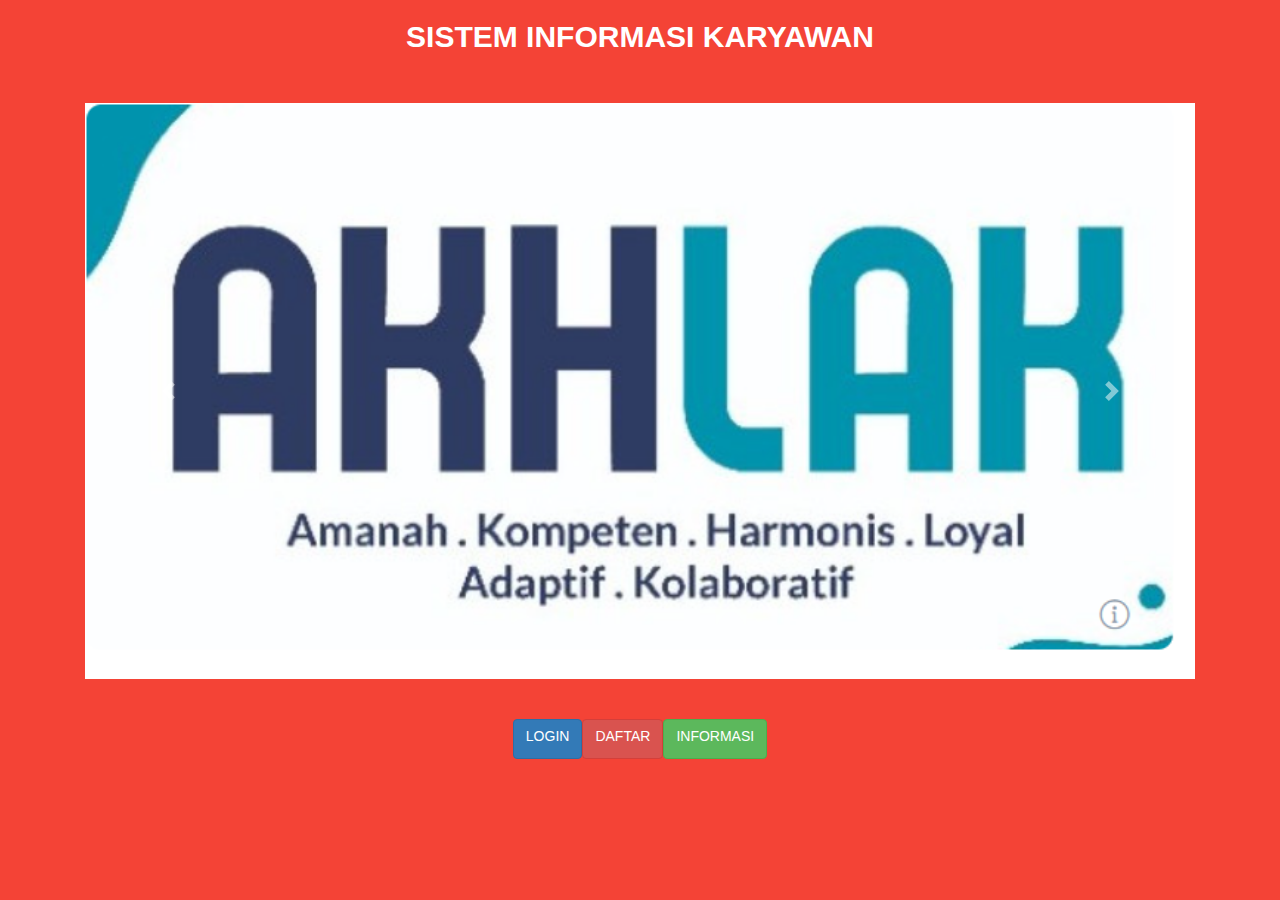
<file: index.html>
<!DOCTYPE html>
<html lang="en" dir="ltr">
  <head>
    <meta charset="utf-8">
    <meta name="viewport" content="width=device-width, initial-scale=1.0, maximum-scale=1.0">
    <link rel="shortcut icon" href="\image\PINS_logo.jpg"/>
    <title>SIISKANDAR</title>
    <link rel="stylesheet"
          href="https://maxcdn.bootstrapcdn.com/bootstrap/4.0.0/css/bootstrap.min.css"
          integrity="sha384-Gn5384xqQ1aoWXA+058RXPxPg6fy4IWvTNh0E263XmFcJlSAwiGgFAW/dAiS6JXm"
          crossorigin="anonymous">
    <link rel="stylesheet" href="https://maxcdn.bootstrapcdn.com/bootstrap/3.3.7/css/bootstrap.min.css">
    <script type="text/javascript">
      window.addEventListener("load", function () {
          const loader = document.querySelector(".loader");
          loader.className += " hidden"; // class "loader hidden"
      });
    </script>
    <style media="screen">
      .loader {
          position: fixed;
          z-index: 99;
          top: 0;
          left: 0;
          width: 100%;
          height: 100%;
          background: white;
          display: flex;
          justify-content: center;
          align-items: center;
      }

      .loader > img {
          width: 100px;
      }

      .loader.hidden {
          animation: fadeOut 1s;
          animation-fill-mode: forwards;
      }

      @keyframes fadeOut {
          100% {
              opacity: 0;
              visibility: hidden;
          }
      }

      .thumb {
          height: 100px;
          border: 1px solid black;
          margin: 10px;
      }

    </style>
    <title></title>
  </head>
  <body>
    <div class="loader">
    <img src="image/loading.gif" alt=" " />
</div>
<div class="container">
<style media="screen">
body {
background-color: #F44336;
}
 
</style>
<h2 align="center"style="color: white"><b>SISTEM INFORMASI KARYAWAN</b></h2>
<br>
<br>
<!-- <div id="myCarousel" class="carousel slide" data-ride="carousel" data-interval="false"> -->
<!-- Indicators -->
<!-- <ol class="carousel-indicators">
  <li data-target="#myCarousel" data-slide-to="0" class="active"></li>
  <li data-target="#myCarousel" data-slide-to="1"></li>
  <li data-target="#myCarousel" data-slide-to="2"></li>
</ol> -->

<!-- Wrapper for slides -->
<!-- <div class="carousel-inner">
  <div class="item active">
   <img class="d-block w-100" src="image/ahlak.png" alt="First slide">
   <br>
   <p>Selalu budayakan Ahlak di kehidupan sehari hari kita</p>
  </div> -->

  <!-- <div class="item">
   <img class="d-block w-100" src="..." alt="First slide">
  </div>

  <div class="item">
  <img class="d-block w-100" src="..." alt="First slide">
  </div>
</div> -->

<!-- Left and right controls -->
<!-- <a class="left carousel-control" href="#myCarousel" data-slide="prev">
  <span class="glyphicon glyphicon-chevron-left"></span>
  <span class="sr-only">Previous</span>
</a>
<a class="right carousel-control" href="#myCarousel" data-slide="next">
  <span class="glyphicon glyphicon-chevron-right"></span>
  <span class="sr-only">Next</span>
</a>
</div>
</div> -->
<div id="carouselExampleControls" class="carousel slide" data-ride="carousel">
<div class="carousel-inner">
<div class="carousel-item active">
  <img class="d-block w-100" src="image/ahlak.png" alt="First slide">
</div>
<div class="carousel-item">
  <img class="d-block w-100" src="image/ahlak.png" alt="Second slide">
</div>
<div class="carousel-item">
  <img class="d-block w-100" src="image/ahlak.png" alt="Third slide">
</div>
</div>
<a class="carousel-control-prev" href="#carouselExampleControls" role="button" data-slide="prev">
<span class="carousel-control-prev-icon" aria-hidden="true"></span>
<span class="sr-only">Previous</span>
</a>
<a class="carousel-control-next" href="#carouselExampleControls" role="button" data-slide="next">
<span class="carousel-control-next-icon" aria-hidden="true"></span>
<span class="sr-only">Next</span>
</a>
</div>
<div >
<br>
<br>
<div  class="d-flex justify-content-center" class="btn-group btn-group-lg" role="group" aria-label="...">
<a class="btn btn-primary" href="login.html" role="button">LOGIN</a>
  <a class="btn btn-danger" href="daftar.html" role="button">DAFTAR</a>
    <a class="btn btn-success" href="info.html" role="button">INFORMASI</a>
    <br>
    <br>

<div class="elfsight-app-f720b73a-395b-4569-9bd9-13fa6192a54c"></div>
  </div>

<!-- <button type="button" class="btn btn-primary" <a href="login.html"></a>>Login</button> -->
</div>
<!-- <script async src="https://telegram.org/js/telegram-widget.js?15"
data-telegram-post="telegram/83" data-width="100%"></script> -->



<div class="elfsight-app-f720b73a-395b-4569-9bd9-13fa6192a54c"></div>
  </body>
  <script src="https://code.jquery.com/jquery-3.5.1.slim.min.js"
        integrity="sha384-DfXdz2htPH0lsSSs5nCTpuj/zy4C+OGpamoFVy38MVBnE+IbbVYUew+OrCXaRkfj"
        crossorigin="anonymous"></script>
  <script src="https://cdn.jsdelivr.net/npm/bootstrap@4.6.0/dist/js/bootstrap.bundle.min.js"
      integrity="sha384-Piv4xVNRyMGpqkS2by6br4gNJ7DXjqk09RmUpJ8jgGtD7zP9yug3goQfGII0yAns"
      crossorigin="anonymous"></script>
  <script src="https://ajax.googleapis.com/ajax/libs/jquery/3.3.1/jquery.min.js"></script>
  <script src="https://maxcdn.bootstrapcdn.com/bootstrap/3.3.7/js/bootstrap.min.js"></script>
  <script src="https://apps.elfsight.com/p/platform.js" defer></script>
</html>
</file>
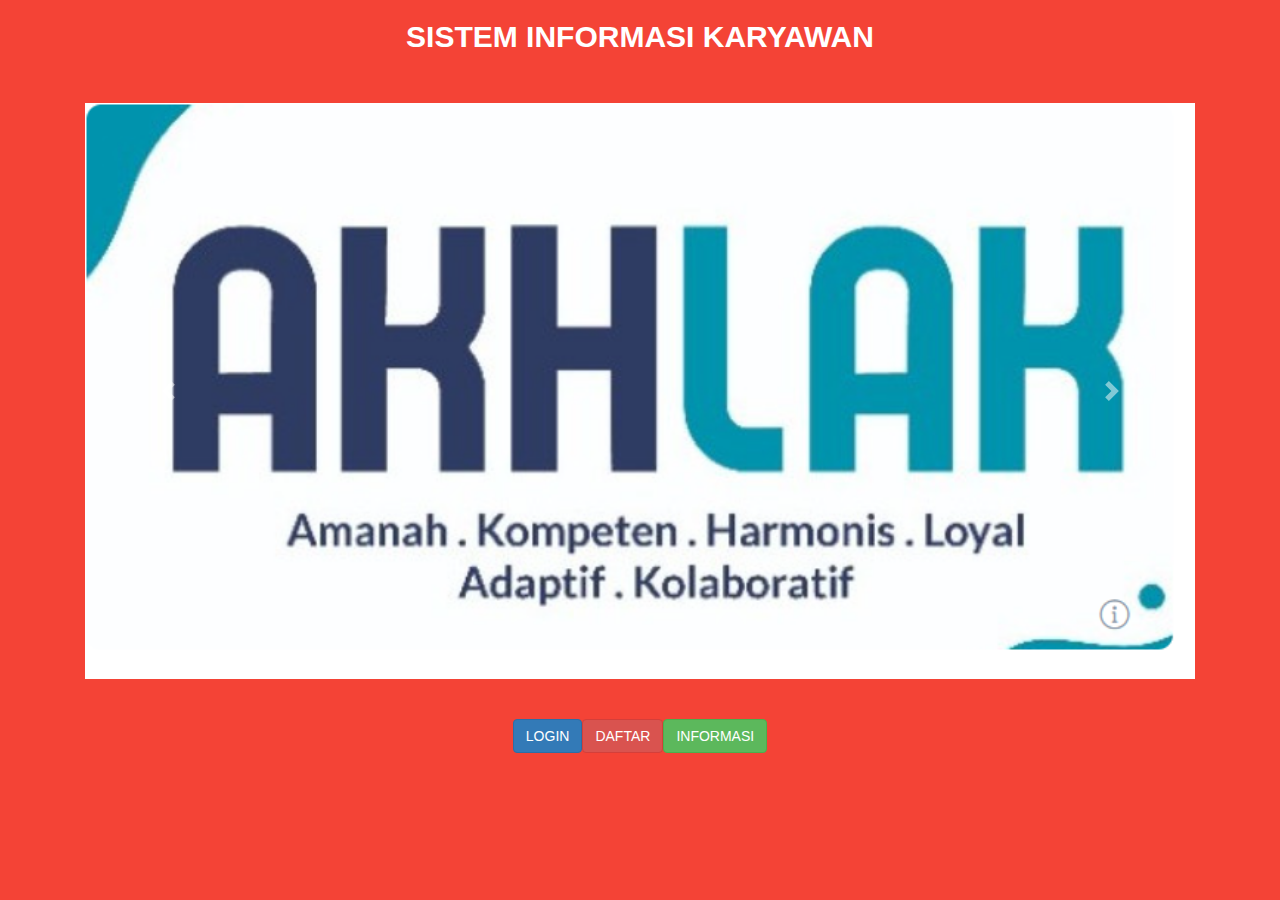
<file: glade.html>
<!DOCTYPE html>
<html lang="en" dir="ltr">
  <head>
    <meta charset="utf-8">
    <meta name="viewport" content="width=device-width, initial-scale=1.0, maximum-scale=1.0">
    <link rel="shortcut icon" href="\image\PINS_logo.jpg"/>
    <title>SIISKANDAR</title>
    <link rel="stylesheet"
          href="https://maxcdn.bootstrapcdn.com/bootstrap/4.0.0/css/bootstrap.min.css"
          integrity="sha384-Gn5384xqQ1aoWXA+058RXPxPg6fy4IWvTNh0E263XmFcJlSAwiGgFAW/dAiS6JXm"
          crossorigin="anonymous">
    <link rel="stylesheet" href="https://maxcdn.bootstrapcdn.com/bootstrap/3.3.7/css/bootstrap.min.css">

  </head>
  <body>
    <div class="container">
  <style media="screen">
    body {
    background-color: #F44336;
  }
    h2 {

    }
  </style>
  <h2 align="center"style="color: white"><b>SISTEM INFORMASI KARYAWAN</b></h2>
  <br>
  <br>
  <!-- <div id="myCarousel" class="carousel slide" data-ride="carousel" data-interval="false"> -->
    <!-- Indicators -->
    <!-- <ol class="carousel-indicators">
      <li data-target="#myCarousel" data-slide-to="0" class="active"></li>
      <li data-target="#myCarousel" data-slide-to="1"></li>
      <li data-target="#myCarousel" data-slide-to="2"></li>
    </ol> -->

    <!-- Wrapper for slides -->
    <!-- <div class="carousel-inner">
      <div class="item active">
       <img class="d-block w-100" src="image/ahlak.png" alt="First slide">
       <br>
       <p>Selalu budayakan Ahlak di kehidupan sehari hari kita</p>
      </div> -->

      <!-- <div class="item">
       <img class="d-block w-100" src="..." alt="First slide">
      </div>

      <div class="item">
      <img class="d-block w-100" src="..." alt="First slide">
      </div>
    </div> -->

    <!-- Left and right controls -->
    <!-- <a class="left carousel-control" href="#myCarousel" data-slide="prev">
      <span class="glyphicon glyphicon-chevron-left"></span>
      <span class="sr-only">Previous</span>
    </a>
    <a class="right carousel-control" href="#myCarousel" data-slide="next">
      <span class="glyphicon glyphicon-chevron-right"></span>
      <span class="sr-only">Next</span>
    </a>
  </div>
</div> -->
<div id="carouselExampleControls" class="carousel slide" data-ride="carousel">
  <div class="carousel-inner">
    <div class="carousel-item active">
      <img class="d-block w-100" src="image/ahlak.png" alt="First slide">
    </div>
    <div class="carousel-item">
      <img class="d-block w-100" src="image/ahlak.png" alt="Second slide">
    </div>
    <div class="carousel-item">
      <img class="d-block w-100" src="image/ahlak.png" alt="Third slide">
    </div>
  </div>
  <a class="carousel-control-prev" href="#carouselExampleControls" role="button" data-slide="prev">
    <span class="carousel-control-prev-icon" aria-hidden="true"></span>
    <span class="sr-only">Previous</span>
  </a>
  <a class="carousel-control-next" href="#carouselExampleControls" role="button" data-slide="next">
    <span class="carousel-control-next-icon" aria-hidden="true"></span>
    <span class="sr-only">Next</span>
  </a>
</div>
<div >
  <br>
  <br>
  <div  class="d-flex justify-content-center" class="btn-group btn-group-lg" role="group" aria-label="...">
    <a class="btn btn-primary" href="login.html" role="button">LOGIN</a>
      <a class="btn btn-danger" href="daftar.html" role="button">DAFTAR</a>
        <a class="btn btn-success" href="login.html" role="button">INFORMASI</a>
      </div>
  <!-- <button type="button" class="btn btn-primary" <a href="login.html"></a>>Login</button> -->
</div>
  </body>
  <script src="https://code.jquery.com/jquery-3.5.1.slim.min.js"
          integrity="sha384-DfXdz2htPH0lsSSs5nCTpuj/zy4C+OGpamoFVy38MVBnE+IbbVYUew+OrCXaRkfj"
          crossorigin="anonymous"></script>
<script src="https://cdn.jsdelivr.net/npm/bootstrap@4.6.0/dist/js/bootstrap.bundle.min.js"
        integrity="sha384-Piv4xVNRyMGpqkS2by6br4gNJ7DXjqk09RmUpJ8jgGtD7zP9yug3goQfGII0yAns"
        crossorigin="anonymous"></script>
<script src="https://ajax.googleapis.com/ajax/libs/jquery/3.3.1/jquery.min.js"></script>
<script src="https://maxcdn.bootstrapcdn.com/bootstrap/3.3.7/js/bootstrap.min.js"></script>
</html>
</file>
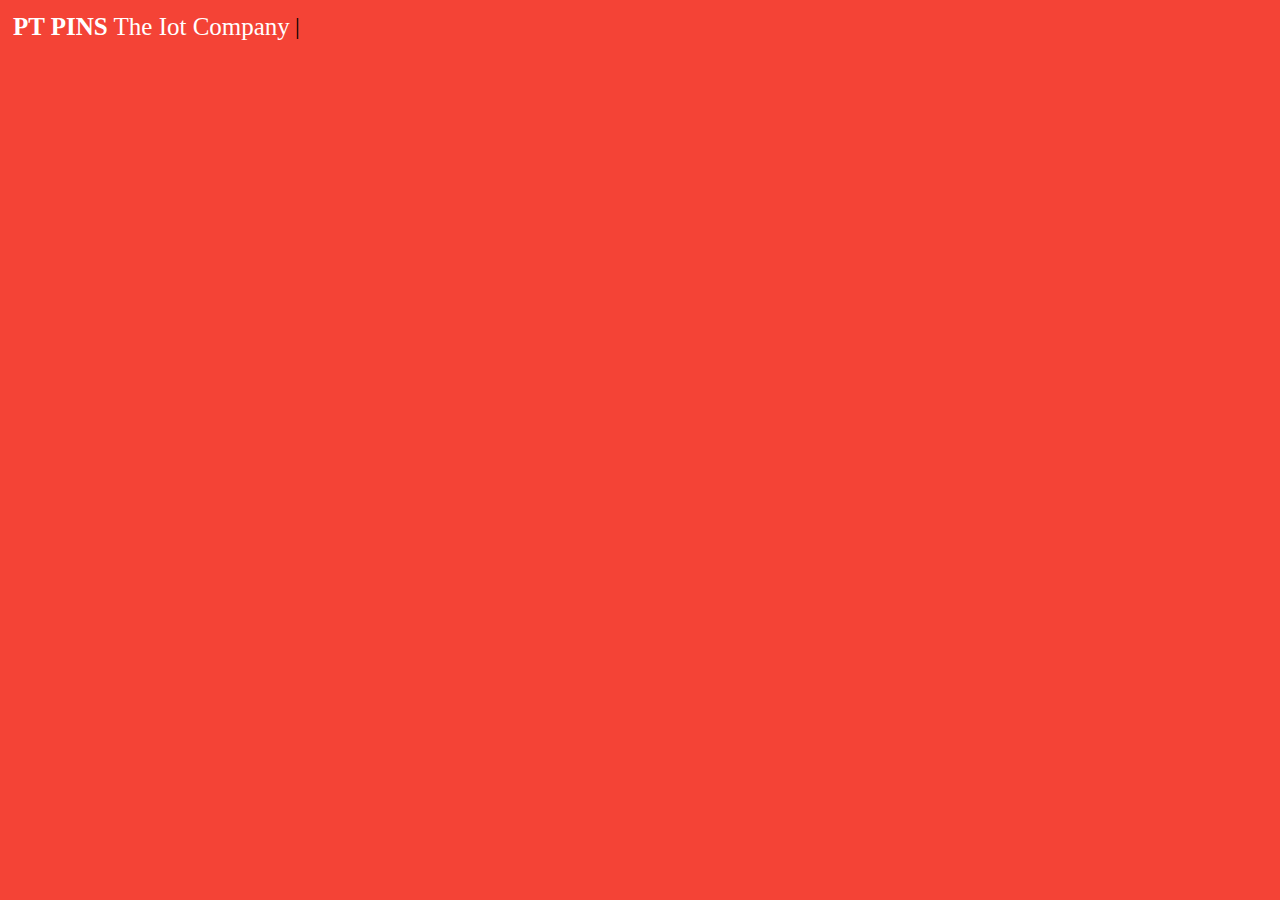
<file: info.html>
<!DOCTYPE html>
<html lang="en" dir="ltr">
  <head>
    <meta charset="utf-8">
    <meta name="viewport" content="width=device-width, initial-scale=1.0, maximum-scale=1.0">

    <style media="screen">

        #typing {
        width: auto;
        color: #676767;
        float: left;
        font-size: 25px;
        margin: 0 auto;
        padding: 5px;
        overflow: hidden;
        white-space: nowrap;
        animation: typing 7s steps(30) 1s infinite;
        }
       #typing span{
        color:#000000;
       }
       #crow {
        float: left;
        margin-top: 5px;
        color: #000000;
        font-size: 24px;
        animation: crow 0.5s linear 0s infinite;
        }
       @keyframes typing {
         from {
             width: 0;
       	}
          to {
             width: 300px;
       	 }
       }
       @keyframes crow {
          from {
       	 opacity: 0;
       	 }

           to {
       	 opacity: 1;
       	 }
       }
       body {
       background-color: #F44336;
       }
    </style>
    <title></title>
  </head>
  <body>
  <header>
    <div >
      </html><div id="typing" style="color: white"><b>PT PINS</b>   <span    style="color: white" >

        The Iot Company </span></div>
      <div id="crow">|</div>
    </div>
  </header>


  </body>
</file>
